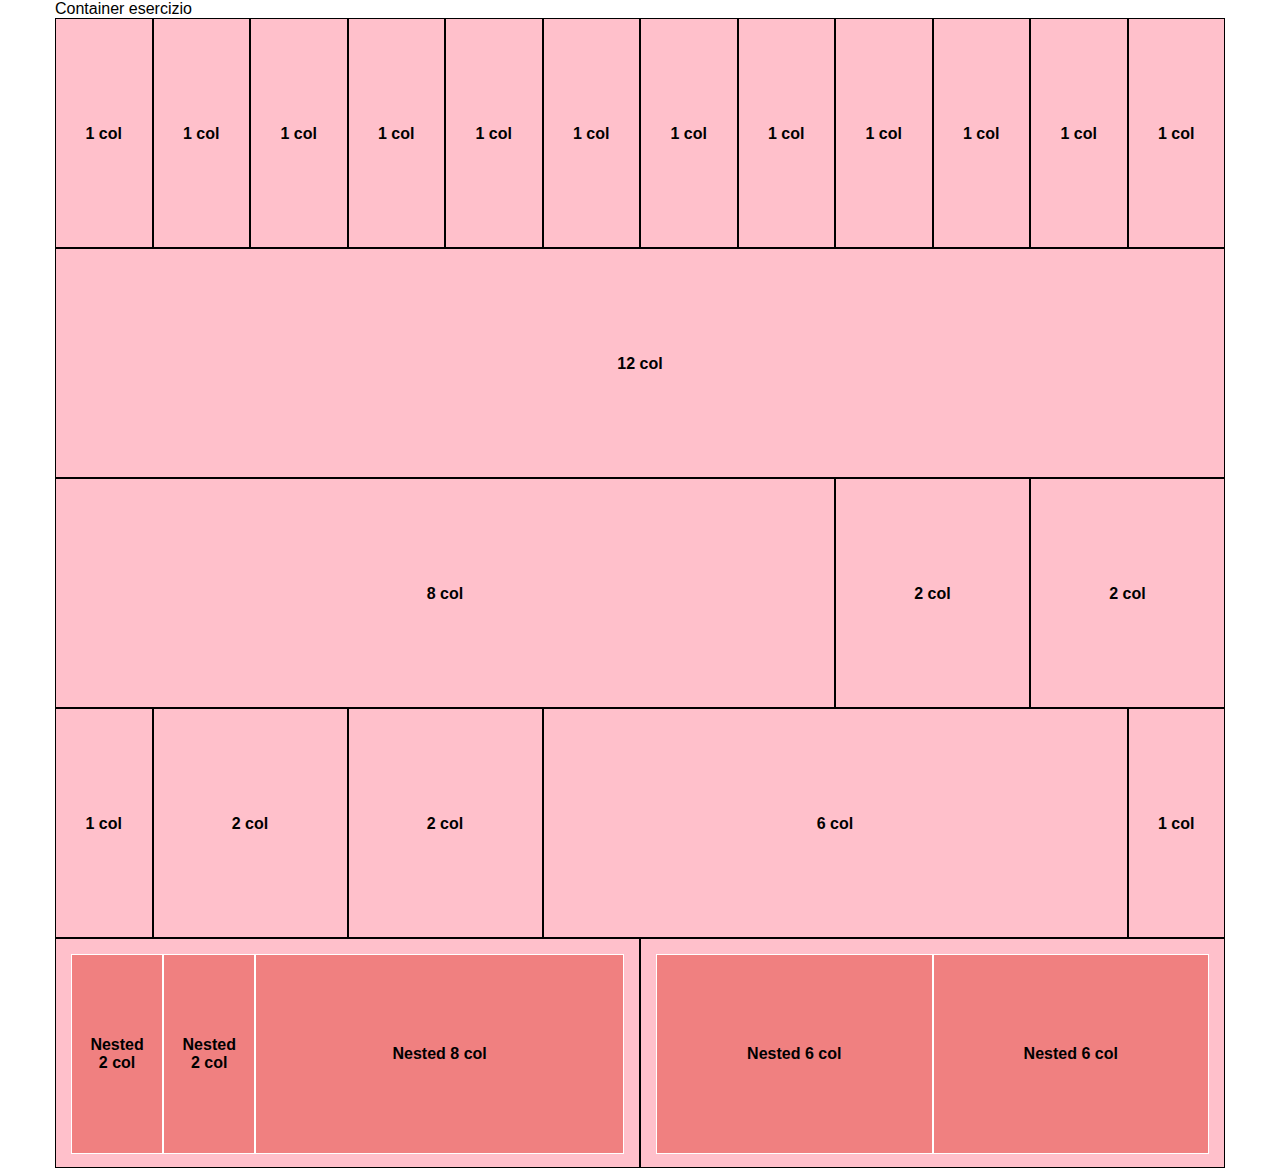
<file: index.html>
<!DOCTYPE html>
<html lang="it" dir="ltr">
  <head>
    <meta charset="utf-8">
    <!-- CSS Framework and style -->
    <link rel="stylesheet" href="./css/framework.css">
    <link rel="stylesheet" href="./css/style.css">

    <!-- Inizializza device-width -->
    <meta name="viewport" content="width=device-width, initial-scale=1.0">

    <title>12Bool</title>
  </head>
  <body>
    <!-- Container di pagina -->
    <div class="Container">

      <!-- Container esercizio -->
      <div class="container">
        Container esercizio

        <!-- Riga 1 desktop -->
        <div class="container">
          <div class="col-1">1 col</div>
          <div class="col-1">1 col</div>
          <div class="col-1">1 col</div>
          <div class="col-1">1 col</div>
          <div class="col-1">1 col</div>
          <div class="col-1">1 col</div>
          <div class="col-1">1 col</div>
          <div class="col-1">1 col</div>
          <div class="col-1">1 col</div>
          <div class="col-1">1 col</div>
          <div class="col-1">1 col</div>
          <div class="col-1">1 col</div>
        </div>
        <!-- /Riga 1 desktop -->

        <!-- Riga 2 desktop -->
        <div class="container">
          <div class="col-12">12 col</div>
        </div>
        <!-- /Riga 2 desktop -->

        <!-- Riga 3 desktop -->
        <div class="container">
          <div class="col-8">8 col</div>
          <div class="col-2">2 col</div>
          <div class="col-2">2 col</div>
        </div>
        <!-- /Riga 3 desktop -->

        <!-- Riga 4 desktop -->
        <div class="container">
          <div class="col-1">1 col</div>
          <div class="col-2">2 col</div>
          <div class="col-2">2 col</div>
          <div class="col-6">6 col</div>
          <div class="col-1">1 col</div>
        </div>
        <!-- /Riga 4 desktop -->

        <!-- Riga 5 desktop -->
        <div class="container">
          <div class="col-6">
            <div class="container">
              <div class="col-2"><span>Nested 2 col</span></div>
              <div class="col-2"><span>Nested 2 col</span></div>
              <div class="col-8"><span>Nested 8 col</span></div>
            </div>
          </div>
          <div class="col-6">
            <div class="container">
              <div class="col-6"><span>Nested 6 col</span></div>
              <div class="col-6"><span>Nested 6 col</span></div>
            </div>
          </div>
        </div>
        <!-- /Riga 5 desktop -->

      </div>
      <!-- /Container esercizio -->

    </div>
    <!-- /Container di pagina -->
  </body>
</html>
</file>
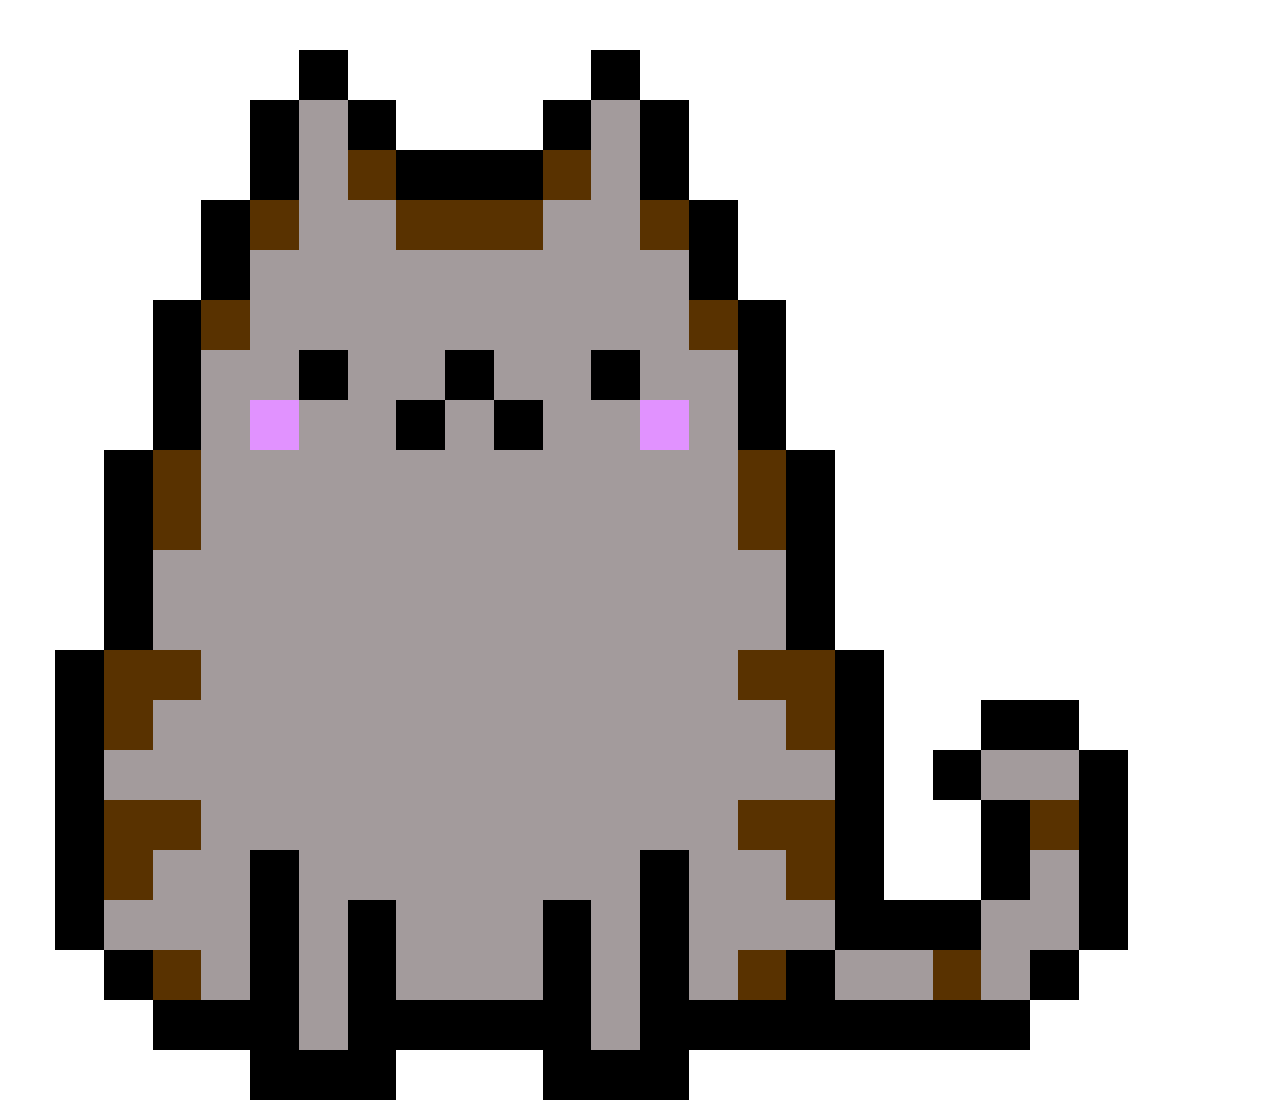
<file: index-bonus.html>
<!DOCTYPE html>
<html lang="it" dir="ltr">
  <head>
    <meta charset="utf-8">
    <!-- CSS Framework and style -->
    <link rel="stylesheet" href="./css/framework-bonus.css">
    <link rel="stylesheet" href="./css/style-bonus.css">

    <!-- Inizializza device-width -->
    <meta name="viewport" content="width=device-width, initial-scale=1.0">

    <title>12Bool</title>
  </head>
  <body>
    <!-- Container di pagina -->
    <div class="Container">

      <!-- Container esercizio -->
      <div class="container">
        <div class="container">
          <!-- Test -->
          <div class="col-12 white"></div>
          <div class="col-12 white"></div>

        </div>

        <!-- Riga 1 desktop -->
        <div class="container border-nero">
          <div class="col-1 nero col-5-offset"></div>
          <div class="col-1 nero col-5-offset"></div>
          <div class="col-1 white col-11-offset"></div>
        </div>

        <!-- Riga 2 desktop -->
        <div class="container border-nero">
          <div class="col-1 nero col-4-offset"></div>
          <div class="col-1 grigio"></div>
          <div class="col-1 nero"></div>
          <div class="col-1 nero col-3-offset"></div>
          <div class="col-1 grigio"></div>
          <div class="col-1 nero"></div>
          <div class="col-1 white col-10-offset"></div>
        </div>

        <!-- Riga 3 desktop -->
        <div class="container border-nero">
          <div class="col-1 nero col-4-offset"></div>
          <div class="col-1 grigio"></div>
          <div class="col-1 marrone"></div>
          <div class="col-3 nero"></div>
          <div class="col-1 marrone"></div>
          <div class="col-1 grigio"></div>
          <div class="col-1 nero"></div>
          <div class="col-1 white col-10-offset"></div>
        </div>

        <!-- Riga 4 desktop -->
        <div class="container border-nero">
          <div class="col-1 nero col-3-offset"></div>
          <div class="col-1 marrone"></div>
          <div class="col-2 grigio"></div>
          <div class="col-3 marrone"></div>
          <div class="col-2 grigio"></div>
          <div class="col-1 marrone"></div>
          <div class="col-1 nero"></div>
          <div class="col-1 white col-9-offset"></div>
        </div>

        <!-- Riga 5 desktop -->
        <div class="container border-nero">
          <div class="col-1 nero col-3-offset"></div>
          <div class="col-9 grigio"></div>
          <div class="col-1 nero"></div>
          <div class="col-1 white col-9-offset"></div>
        </div>

        <!-- Riga 6 desktop -->
        <div class="container border-nero">
          <div class="col-1 nero col-2-offset"></div>
          <div class="col-1 marrone"></div>
          <div class="col-9 grigio"></div>
          <div class="col-1 marrone"></div>
          <div class="col-1 nero"></div>
          <div class="col-1 white col-8-offset"></div>
        </div>
        <!-- Riga 7 desktop -->
        <div class="container border-nero">
          <div class="col-1 nero col-2-offset"></div>
          <div class="col-2 grigio"></div>
          <div class="col-1 nero"></div>
          <div class="col-2 grigio"></div>
          <div class="col-1 nero"></div>
          <div class="col-2 grigio"></div>
          <div class="col-1 nero"></div>
          <div class="col-2 grigio"></div>
          <div class="col-1 nero"></div>
          <div class="col-1 white col-8-offset"></div>
        </div>

        <!-- Riga 8 desktop -->
        <div class="container border-nero">
          <div class="col-1 nero col-2-offset"></div>
          <div class="col-1 grigio"></div>
          <div class="col-1 pink"></div>
          <div class="col-2 grigio"></div>
          <div class="col-1 nero"></div>
          <div class="col-1 grigio"></div>
          <div class="col-1 nero"></div>
          <div class="col-2 grigio"></div>
          <div class="col-1 pink"></div>
          <div class="col-1 grigio"></div>
          <div class="col-1 nero"></div>
          <div class="col-1 white col-8-offset"></div>
        </div>

        <!-- Riga 9 desktop -->
        <div class="container border-nero">
          <div class="col-1 nero col-1-offset"></div>
          <div class="col-1 marrone"></div>
          <div class="col-11 grigio"></div>
          <div class="col-1 marrone"></div>
          <div class="col-1 nero"></div>
          <div class="col-1 white col-7-offset"></div>
        </div>

        <!-- Riga 10 desktop -->
        <div class="container border-nero">
          <div class="col-1 nero col-1-offset"></div>
          <div class="col-1 marrone"></div>
          <div class="col-11 grigio"></div>
          <div class="col-1 marrone"></div>
          <div class="col-1 nero"></div>
          <div class="col-1 white col-7-offset"></div>
        </div>

        <!-- Riga 11 desktop -->
        <div class="container border-nero">
          <div class="col-1 nero col-1-offset"></div>
          <div class="col-13 grigio"></div>
          <div class="col-1 nero"></div>
          <div class="col-1 white col-7-offset"></div>
        </div>

        <!-- Riga 12 desktop -->
        <div class="container border-nero">
          <div class="col-1 nero col-1-offset"></div>
          <div class="col-13 grigio"></div>
          <div class="col-1 nero"></div>
          <div class="col-1 white col-7-offset"></div>
        </div>

        <!-- Riga 13 desktop -->
        <div class="container border-nero">
          <div class="col-1 nero"></div>
          <div class="col-2 marrone"></div>
          <div class="col-11 grigio"></div>
          <div class="col-2 marrone"></div>
          <div class="col-1 nero"></div>
          <div class="col-1 white col-6-offset"></div>
        </div>

        <!-- Riga 14 desktop -->
        <div class="container border-nero">
          <div class="col-1 nero"></div>
          <div class="col-1 marrone"></div>
          <div class="col-13 grigio"></div>
          <div class="col-1 marrone"></div>
          <div class="col-1 nero"></div>
          <div class="col-2 nero col-2-offset"></div>
          <div class="col-1 white col-2-offset"></div>
        </div>

        <!-- Riga 15 desktop -->
        <div class="container border-nero">
          <div class="col-1 nero"></div>
          <div class="col-15 grigio"></div>
          <div class="col-1 nero"></div>
          <div class="col-1 nero col-1-offset"></div>
          <div class="col-2 grigio"></div>
          <div class="col-1 nero"></div>
          <div class="col-1 white col-1-offset"></div>
        </div>

        <!-- Riga 16 desktop -->
        <div class="container border-nero">
          <div class="col-1 nero"></div>
          <div class="col-2 marrone"></div>
          <div class="col-11 grigio"></div>
          <div class="col-2 marrone"></div>
          <div class="col-1 nero"></div>
          <div class="col-1 nero col-2-offset"></div>
          <div class="col-1 marrone"></div>
          <div class="col-1 nero"></div>
          <div class="col-1 white col-1-offset"></div>
        </div>

        <!-- Riga 17 desktop -->
        <div class="container border-nero">
          <div class="col-1 nero"></div>
          <div class="col-1 marrone"></div>
          <div class="col-2 grigio"></div>
          <div class="col-1 nero"></div>
          <div class="col-7 grigio"></div>
          <div class="col-1 nero"></div>
          <div class="col-2 grigio"></div>
          <div class="col-1 marrone"></div>
          <div class="col-1 nero"></div>
          <div class="col-1 nero col-2-offset"></div>
          <div class="col-1 grigio"></div>
          <div class="col-1 nero"></div>
          <div class="col-1 white col-1-offset"></div>
        </div>

        <!-- Riga 18 desktop -->
        <div class="container border-nero">
          <div class="col-1 nero"></div>
          <div class="col-3 grigio"></div>
          <div class="col-1 nero"></div>
          <div class="col-1 grigio"></div>
          <div class="col-1 nero"></div>
          <div class="col-3 grigio"></div>
          <div class="col-1 nero"></div>
          <div class="col-1 grigio"></div>
          <div class="col-1 nero"></div>
          <div class="col-3 grigio"></div>
          <div class="col-3 nero"></div>
          <div class="col-2 grigio"></div>
          <div class="col-1 nero"></div>
          <div class="col-1 white col-1-offset"></div>
        </div>

        <!-- Riga 19 desktop -->
        <div class="container border-nero">
          <div class="col-1 nero col-1-offset"></div>
          <div class="col-1 marrone"></div>
          <div class="col-1 grigio"></div>
          <div class="col-1 nero"></div>
          <div class="col-1 grigio"></div>
          <div class="col-1 nero"></div>
          <div class="col-3 grigio"></div>
          <div class="col-1 nero"></div>
          <div class="col-1 grigio"></div>
          <div class="col-1 nero"></div>
          <div class="col-1 grigio"></div>
          <div class="col-1 marrone"></div>
          <div class="col-1 nero"></div>
          <div class="col-2 grigio"></div>
          <div class="col-1 marrone"></div>
          <div class="col-1 grigio"></div>
          <div class="col-1 nero"></div>
          <div class="col-1 white col-2-offset"></div>
        </div>

        <!-- Riga 19 desktop -->
        <div class="container border-nero">
          <div class="col-3 nero col-2-offset"></div>
          <div class="col-1 grigio"></div>
          <div class="col-5 nero"></div>
          <div class="col-1 grigio"></div>
          <div class="col-8 nero"></div>
          <div class="col-1 white col-3-offset"></div>
        </div>

        <!-- Riga 20 desktop -->
        <div class="container border-nero">
          <div class="col-3 nero col-4-offset"></div>
          <div class="col-3 nero col-3-offset"></div>
          <div class="col-1 white col-10-offset"></div>
        </div>

      </div>
      <!-- /Container esercizio -->

    </div>
    <!-- /Container di pagina -->
  </body>
</html>
</file>
<file: css/framework.css>
/* Regole generali framework */

/* container generico */
.container{
  max-width: 1170px;
}
/* Container generico con clearfix*/
.container::after{
  content:"";
  display: table;
  clear:both;
}

/* Float left su tutte le colonne contenenti la parola "col-""*/
[class*="col-"]{
  color: red;
  float:left;
}

/* DEFINIZIONE DI TUTTE LE LARGHEZZE DELLE COLONNE LAYOUT */
/* Col-1 */
.col-1{
  /* Larghezza colonna espressa in dodicesimi */
  width: calc((100%) / 12 * 1);
}
/* Col-2 */
.col-2{
  /* Larghezza colonna espressa in dodicesimi */
  width: calc((100%) / 12 * 2);
}
/* Col-3 */
.col-3{
  /* Larghezza colonna espressa in dodicesimi */
  width: calc((100%) / 12 * 3);
}
/* Col-4 */
.col-4{
  /* Larghezza colonna espressa in dodicesimi */
  width: calc((100%) / 12 * 4);
}
/* Col-5 */
.col-5{
  /* Larghezza colonna espressa in dodicesimi */
  width: calc((100%) / 12 * 5);
}
/* Col-6 */
.col-6{
  /* Larghezza colonna espressa in dodicesimi */
  width: calc((100%) / 12 * 6);
}
/* Col-7 */
.col-7{
  /* Larghezza colonna espressa in dodicesimi */
  width: calc((100%) / 12 * 7);
}
/* Col-8 */
.col-8{
  /* Larghezza colonna espressa in dodicesimi */
  width: calc((100%) / 12 * 8);
}
/* Col-9 */
.col-9{
  /* Larghezza colonna espressa in dodicesimi */
  width: calc((100%) / 12 * 9);
}
/* Col-10 */
.col-10{
  /* Larghezza colonna espressa in dodicesimi */
  width: calc((100%) / 12 * 10);
}
/* Col-11 */
.col-11{
  /* Larghezza colonna espressa in dodicesimi */
  width: calc((100%) / 12 * 11);
}
/* Col-12 */
.col-12{
  /* Larghezza colonna espressa in dodicesimi */
  width: calc((100%) / 12 * 12);
}
/* /DEFINIZIONE DI TUTTE LE LARGHEZZE DELLE COLONNE LAYOUT */
</file>
<file: css/style.css>
/* PROPRIETA' GENERALI */
*{
  box-sizing: border-box;
  margin:0 auto;
  padding:0;
  /* Font standard */
  font-family: 'Montserrat', sans-serif;
}
/* /PROPRIETA' GENERALI */

/* Proprietà colonna */
[class*="col-"]{
  color:black;
  font-weight: bold;
  height: 230px; /* 200px + 30 di padding */
  background-color: pink;
  border: 1px solid black;

  /* Centra testo nella cella */
  line-height: 200px;
  text-align: center;
}

/* COLONNE NESTED */

/* Aggiungi padding alle celle nested */
.container [class*="col-"]{
  padding: 15px; /* volutamente più spesso dell'esercizio*/
}

/* Seleziona le colonne nested */
.container [class*="col-"] .container [class*="col-"]{
  position: relative;
  background-color: lightcoral;
  border: 1px solid white;
  height: 200px;  /* 200-30 di padding*/

  /* Resetta line-height */
  line-height: normal;

}

.container [class*="col-"] .container [class*="col-"] span {
  /* Centra testo nella colonna */
  position: absolute;
  transform: translate(-50%,-50%);
  top:50%;
  left:50%;
}

/* /COLONNE NESTED */
</file>
<file: css/framework-bonus.css>
/* Regole generali framework */

/* container generico */
.container{
  max-width: 1170px;
}
/* Container generico con clearfix*/
.container::after{
  content:"";
  display: table;
  clear:both;
}

/* Float left su tutte le colonne contenenti la parola "col-""*/
[class*="col-"]{
  color: red;
  float:left;
}

/* DEFINIZIONE DI TUTTE LE LARGHEZZE DELLE COLONNE LAYOUT */
/* Col-1 */
.col-1{
  /* Larghezza colonna espressa in dodicesimi */
  width: calc((100%) / 24 * 1);
}
/* Col-2 */
.col-2{
  /* Larghezza colonna espressa in dodicesimi */
  width: calc((100%) / 24 * 2);
}
/* Col-3 */
.col-3{
  /* Larghezza colonna espressa in dodicesimi */
  width: calc((100%) / 24 * 3);
}
/* Col-4 */
.col-4{
  /* Larghezza colonna espressa in dodicesimi */
  width: calc((100%) / 24 * 4);
}
/* Col-5 */
.col-5{
  /* Larghezza colonna espressa in dodicesimi */
  width: calc((100%) / 24 * 5);
}
/* Col-6 */
.col-6{
  /* Larghezza colonna espressa in dodicesimi */
  width: calc((100%) / 24 * 6);
}
/* Col-7 */
.col-7{
  /* Larghezza colonna espressa in dodicesimi */
  width: calc((100%) / 24 * 7);
}
/* Col-8 */
.col-8{
  /* Larghezza colonna espressa in dodicesimi */
  width: calc((100%) / 24 * 8);
}
/* Col-9 */
.col-9{
  /* Larghezza colonna espressa in dodicesimi */
  width: calc((100%) / 24 * 9);
}
/* Col-10 */
.col-10{
  /* Larghezza colonna espressa in dodicesimi */
  width: calc((100%) / 24 * 10);
}
/* Col-11 */
.col-11{
  /* Larghezza colonna espressa in dodicesimi */
  width: calc((100%) / 24 * 11);
}
/* Col-12 */
.col-12{
  /* Larghezza colonna espressa in dodicesimi */
  width: calc((100%) / 24 * 12);
}
/* Col-24 */
.col-13{
  /* Larghezza colonna espressa in dodicesimi */
  width: calc((100%) / 24 * 13);
}
/* Col-24 */
.col-14{
  /* Larghezza colonna espressa in dodicesimi */
  width: calc((100%) / 24 * 14);
}
/* Col-24 */
.col-15{
  /* Larghezza colonna espressa in dodicesimi */
  width: calc((100%) / 24 * 15);
}
/* Col-24 */
.col-16{
  /* Larghezza colonna espressa in dodicesimi */
  width: calc((100%) / 24 * 16);
}
/* Col-24 */
.col-17{
  /* Larghezza colonna espressa in dodicesimi */
  width: calc((100%) / 24 * 17);
}
/* Col-24 */
.col-18{
  /* Larghezza colonna espressa in dodicesimi */
  width: calc((100%) / 24 * 18);
}
/* Col-24 */
.col-19{
  /* Larghezza colonna espressa in dodicesimi */
  width: calc((100%) / 24 * 19);
}
/* Col-24 */
.col-20{
  /* Larghezza colonna espressa in dodicesimi */
  width: calc((100%) / 24 * 20);
}
/* Col-24 */
.col-21{
  /* Larghezza colonna espressa in dodicesimi */
  width: calc((100%) / 24 * 21);
}
/* Col-24 */
.col-22{
  /* Larghezza colonna espressa in dodicesimi */
  width: calc((100%) / 24 * 22);
}
/* Col-24 */
.col-23{
  /* Larghezza colonna espressa in dodicesimi */
  width: calc((100%) / 24 * 23);
}
.col-24{
  /* Larghezza colonna espressa in dodicesimi */
  width: calc((100%) / 24 * 24);
}


.col-1-offset{
  margin-left: calc((100%) / 24 * 1);
}
.col-2-offset{
  margin-left: calc((100%) / 24 * 2);
}
.col-3-offset{
  margin-left: calc((100%) / 24 * 3);
}
.col-4-offset{
  margin-left: calc((100%) / 24 * 4);
}
.col-5-offset{
  margin-left: calc((100%) / 24 * 5);
}
.col-6-offset{
  margin-left: calc((100%) / 24 * 6);
}
.col-7-offset{
  margin-left: calc((100%) / 24 * 7);
}
.col-8-offset{
  margin-left: calc((100%) / 24 * 8);
}
.col-9-offset{
  margin-left: calc((100%) / 24 * 9);
}
.col-10-offset{
  margin-left: calc((100%) / 24 * 10);
}
.col-11-offset{
  margin-left: calc((100%) / 24 * 11);
}
.col-12-offset{
  margin-left: calc((100%) / 24 * 12);
}

/* Da finire gli offset fino a 24! */

/* /DEFINIZIONE DI TUTTE LE LARGHEZZE DELLE COLONNE LAYOUT */
</file>
<file: css/style-bonus.css>
/* PROPRIETA' GENERALI */
*{
  box-sizing: border-box;
  margin:0 auto;
  padding:0;
  /* Font standard */
  font-family: 'Montserrat', sans-serif;
}
/* /PROPRIETA' GENERALI */

/* Proprietà colonna */

[class*="col-"]{
  /* border: 1px solid black; */
  height: 50px;
  /* width: 100px; */
}

.border-nero{
  /* border: 1px solid black; */
}

.nero{
  background-color: white;
}

.nero{
  background-color: black;
}

.marrone{
  background-color: #593200;
}

.pink{
  background-color: #e192ff;
}

.grigio{
  background-color: #a39b9c;
}

/* /COLONNE NESTED */
</file>
